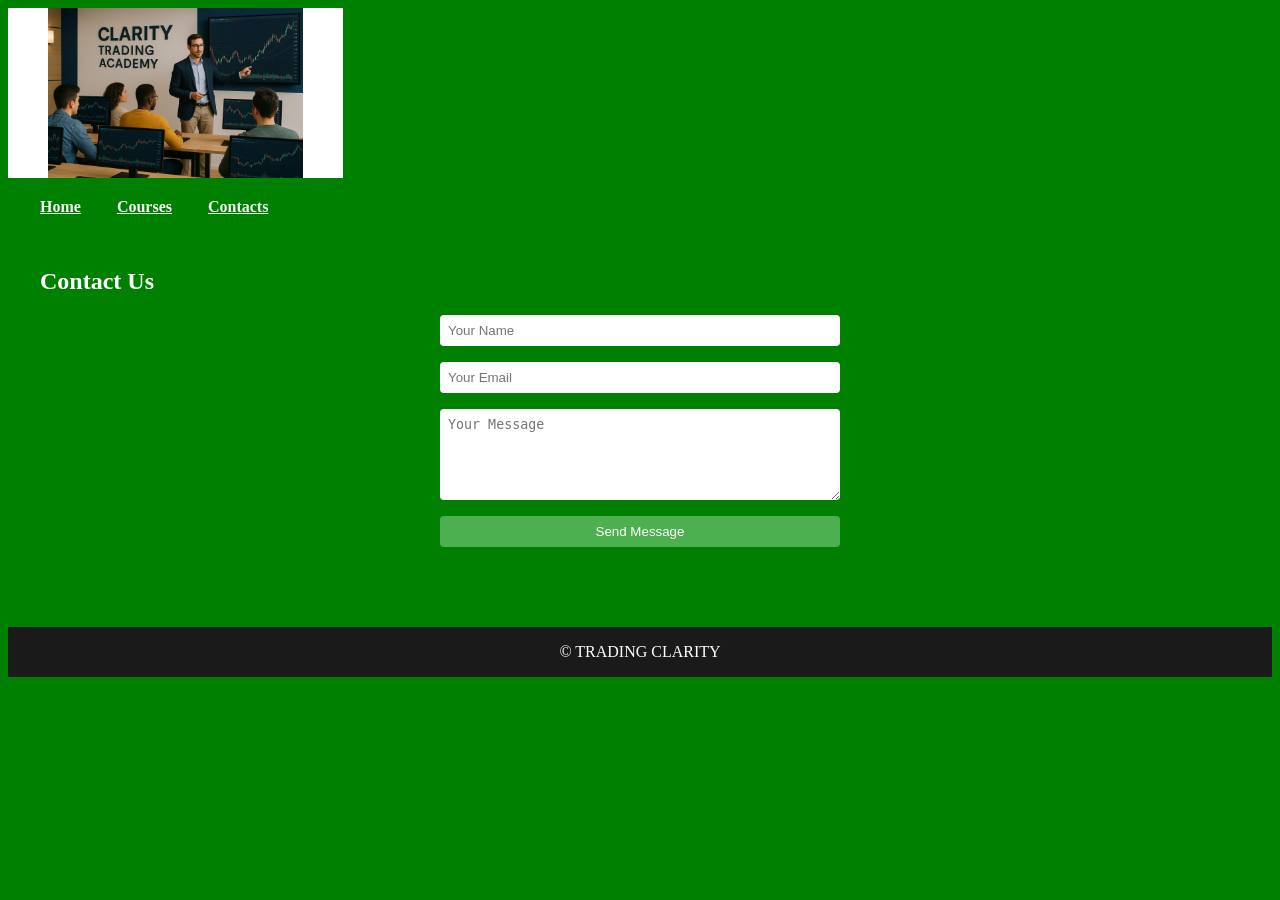
<file: contacts-1.html>
<!DOCTYPE html>
<html lang="en">
<head>
  <meta charset="UTF-8" />
  <meta name="viewport" content="width=device-width, initial-scale=1.0"/>
  <title>Contact - My Trading Academy</title>
  <style>
  body {
  background: green;
  color: white;
}

.header {
  align-items: center;
  background-color: white;
}
nav a {
  color: whitesmoke;
  margin-left: 2rem;
  
}

 a:hover {
  color: #4caf50;

}
.logo{
  height: 170px;
  padding-left: 40px;
  padding-right: 40px;
  background-color: white;
  
}

section {
  padding: 2rem;
}

.courses {
  display: grid;
  grid-template-columns: repeat(auto-fit, minmax(250px, 1fr));
  gap: 1.5rem;
}

.course {
  background:white;
  color:black;
  padding: 1rem;
  border-radius: 8px;
  
}

.course:hover {
  transform: scale(1.05);
}

form {
  display: flex;
  flex-direction: column;
  max-width: 400px;
  margin: auto;
}

form input, form textarea {
  margin-bottom: 1rem;
  padding: 0.5rem;
  border: none;
  border-radius: 4px;
}

form button {
  padding: 0.5rem;
  background: #4caf50;
  border: none;
  color: white;
  border-radius: 4px;
  c
}

form button:hover {
  background: #45a049;
}

footer {
  text-align: center;
  padding: 1rem;
  background: #1a1a1a;
  margin-top: 2rem;
}


  </style>
</head>
<body>

  <header>
    <img src="clarity.png" class="logo" />
  </header>
    <P></P>
    <nav>
      <b> 
        <a href="index.html">Home</a>
      <a href="courses.html">Courses</a>
      <a href="contacts.html">Contacts</a>
      </b>
    </nav>
  

  <section>
    <h2>Contact Us</h2>
    <form id="contactForm" action="mailto:khalidabdullahiahmad8@gmail.com">
      <input type="text" placeholder="Your Name" required/>
      <input type="email" placeholder="Your Email" required/>
      <textarea placeholder="Your Message" rows="5" required></textarea>
      <button type="submit">Send Message</button>
    </form>
    <p id="formResponse"></p>
  </section>

  <footer>
    &copy; TRADING CLARITY
  </footer>

  <script>
    document.getElementById('contactForm').addEventListener('submit', function(e) {
      e.preventDefault();
      document.getElementById('formResponse').innerText = "Thank you! We'll get back to you soon.";
      this.reset();
    });
  </script>

</body>
</html>
</file>
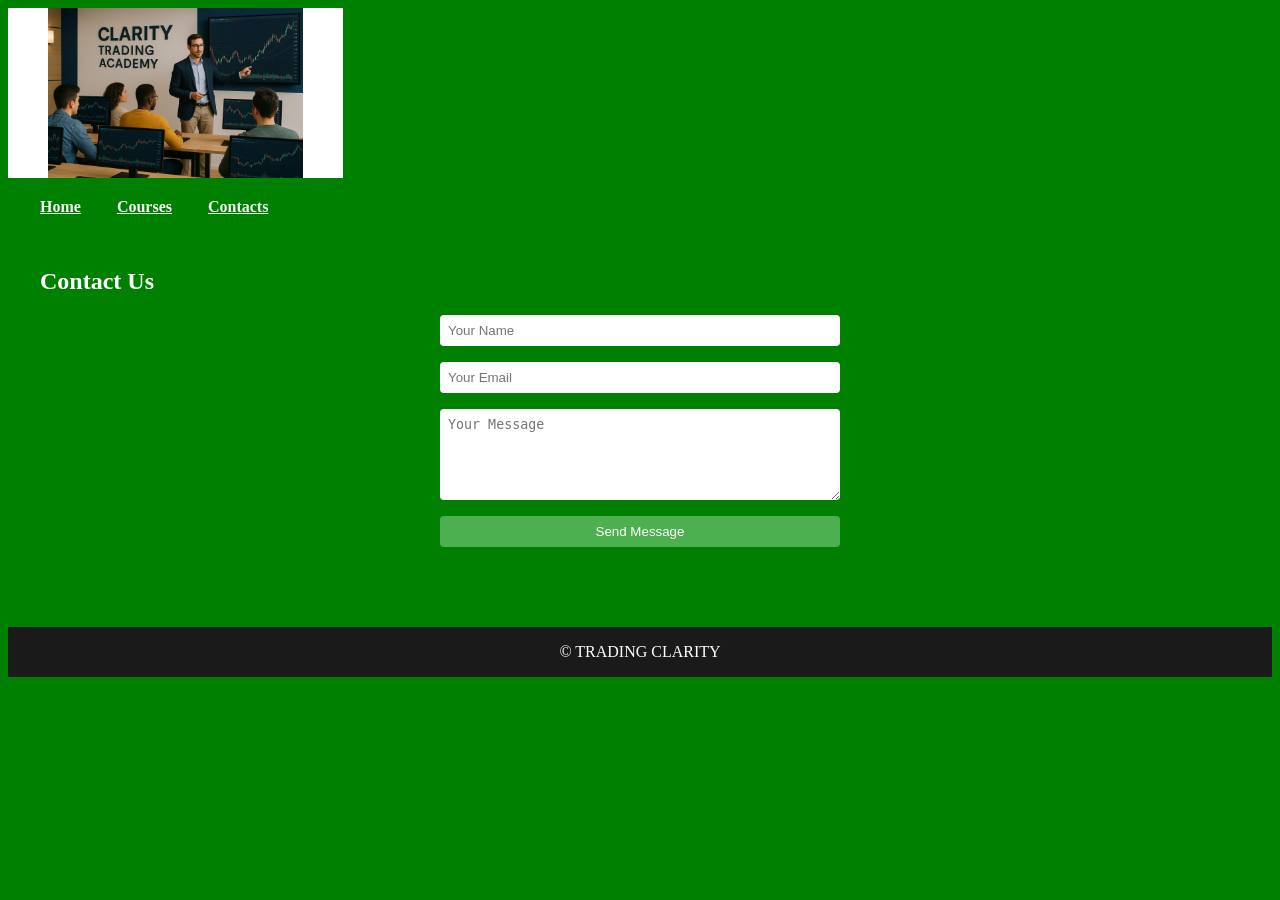
<file: contacts.html>
<!DOCTYPE html>
<html lang="en">
<head>
  <meta charset="UTF-8" />
  <meta name="viewport" content="width=device-width, initial-scale=1.0"/>
  <title>Contact - My Trading Academy</title>
  <style>
  body {
  background: green;
  color: white;
}

.header {
  align-items: center;
  background-color: white;
}
nav a {
  color: whitesmoke;
  margin-left: 2rem;
  
}

 a:hover {
  color: #4caf50;

}
.logo{
  height: 170px;
  padding-left: 40px;
  padding-right: 40px;
  background-color: white;
  
}

section {
  padding: 2rem;
}

.courses {
  display: grid;
  grid-template-columns: repeat(auto-fit, minmax(250px, 1fr));
  gap: 1.5rem;
}

.course {
  background:white;
  color:black;
  padding: 1rem;
  border-radius: 8px;
  
}

.course:hover {
  transform: scale(1.05);
}

form {
  display: flex;
  flex-direction: column;
  max-width: 400px;
  margin: auto;
}

form input, form textarea {
  margin-bottom: 1rem;
  padding: 0.5rem;
  border: none;
  border-radius: 4px;
}

form button {
  padding: 0.5rem;
  background: #4caf50;
  border: none;
  color: white;
  border-radius: 4px;
  c
}

form button:hover {
  background: #45a049;
}

footer {
  text-align: center;
  padding: 1rem;
  background: #1a1a1a;
  margin-top: 2rem;
}


  </style>
</head>
<body>

  <header>
    <img src="clarity.png" class="logo" />
  </header>
    <P></P>
    <nav>
      <b> 
        <a href="index.html">Home</a>
      <a href="courses.html">Courses</a>
      <a href="contacts.html">Contacts</a>
      </b>
    </nav>
  

  <section>
    <h2>Contact Us</h2>
    <form id="contactForm" action="mailto:khalidabdullahiahmad8@gmail.com">
      <input type="text" placeholder="Your Name" required/>
      <input type="email" placeholder="Your Email" required/>
      <textarea placeholder="Your Message" rows="5" required></textarea>
      <button type="submit">Send Message</button>
    </form>
    <p id="formResponse"></p>
  </section>

  <footer>
    &copy; TRADING CLARITY
  </footer>

  <script>
    document.getElementById('contactForm').addEventListener('submit', function(e) {
      e.preventDefault();
      document.getElementById('formResponse').innerText = "Thank you! We'll get back to you soon.";
      this.reset();
    });
  </script>

</body>
</html>
</file>
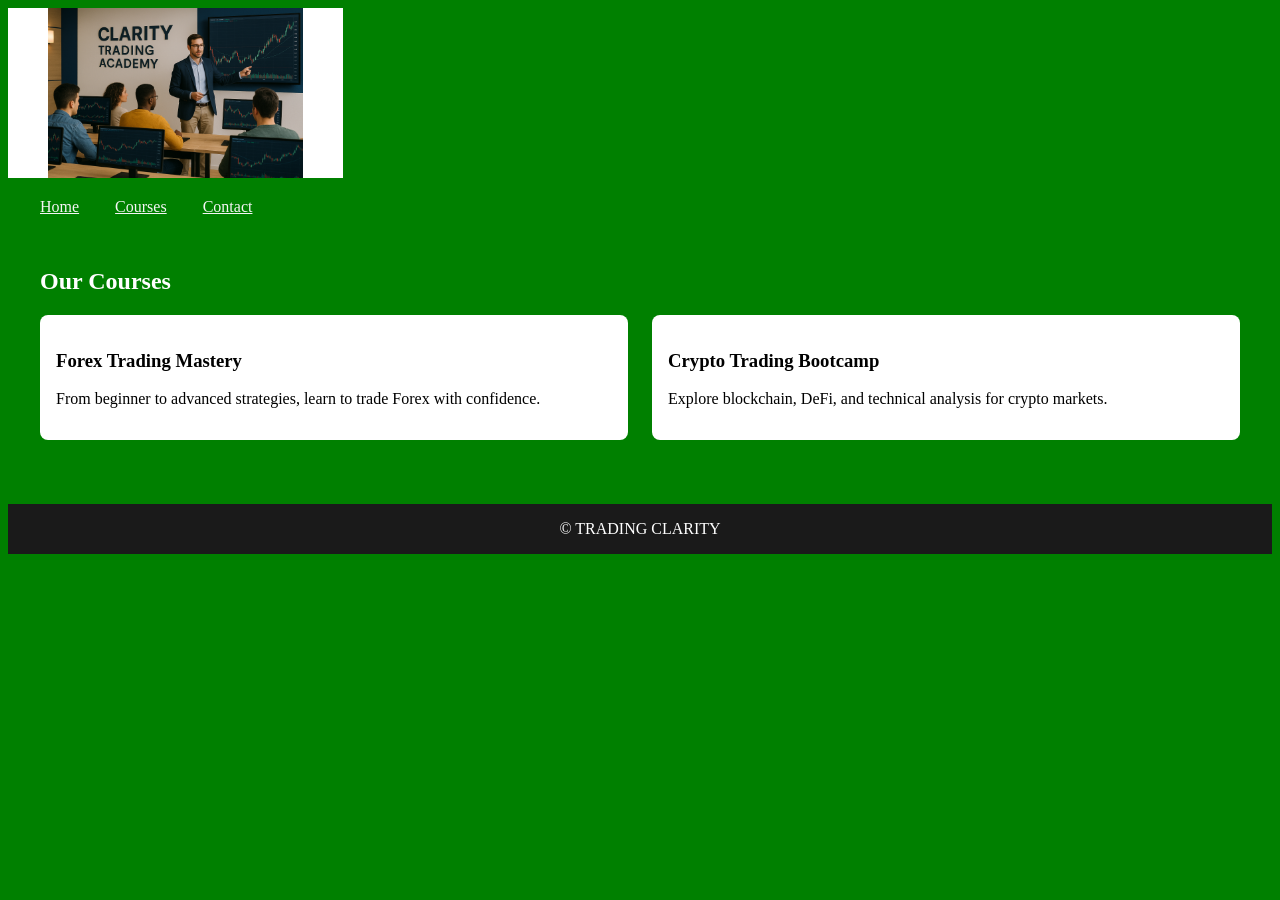
<file: courses-1.html>
<!DOCTYPE html>
<html lang="en">
<head>
  <meta charset="UTF-8" />
  <meta name="viewport" content="width=device-width, initial-scale=1.0"/>
  <title>Courses - My Trading Academy</title>
  <style>
  body {
  background: green;
  color: white;
}

.header {
  align-items: center;
  background-color: white;
}
nav a {
  color: whitesmoke;
  margin-left: 2rem;
  
}

 a:hover {
  color: #4caf50;

}
.logo{
  height: 170px;
  padding-left: 40px;
  padding-right: 40px;
  background-color: white;
  
}

section {
  padding: 2rem;
}

.courses {
  display: grid;
  grid-template-columns: repeat(auto-fit, minmax(250px, 1fr));
  gap: 1.5rem;
}

.course {
  background:white;
  color:black;
  padding: 1rem;
  border-radius: 8px;
  
}

.course:hover {
  transform: scale(1.05);
}

form {
  display: flex;
  flex-direction: column;
  max-width: 400px;
  margin: auto;
}

form input, form textarea {
  margin-bottom: 1rem;
  padding: 0.5rem;
  border: none;
  border-radius: 4px;
}

form button {
  padding: 0.5rem;
  background: #4caf50;
  border: none;
  color: white;
  border-radius: 4px;
  c
}

form button:hover {
  background: #45a049;
}

footer {
  text-align: center;
  padding: 1rem;
  background: #1a1a1a;
  margin-top: 2rem;
}


  </style>
</head>
<body>

  <header>
    <img src="clarity.png" class="logo" />
  </header>
    <p></p>
    <nav>
      
        <a href="index.html">Home</a>
        <a href="courses.html">Courses</a>
        <a href="contacts.html">Contact</a>
      
    </nav>
  

  <section>
    <h1>Our Courses</h1>
    <div class="courses">
      <div class="course">
        <h3>Forex Trading Mastery</h3>
        <p>From beginner to advanced strategies, learn to trade Forex with confidence.</p>
      </div>
      <div class="course">
        <h3>Crypto Trading Bootcamp</h3>
        <p>Explore blockchain, DeFi, and technical analysis for crypto markets.</p>
      </div>
    </div>
  </section>

  <footer>
    &copy; TRADING CLARITY
  </footer>

</body>
</html>
</file>
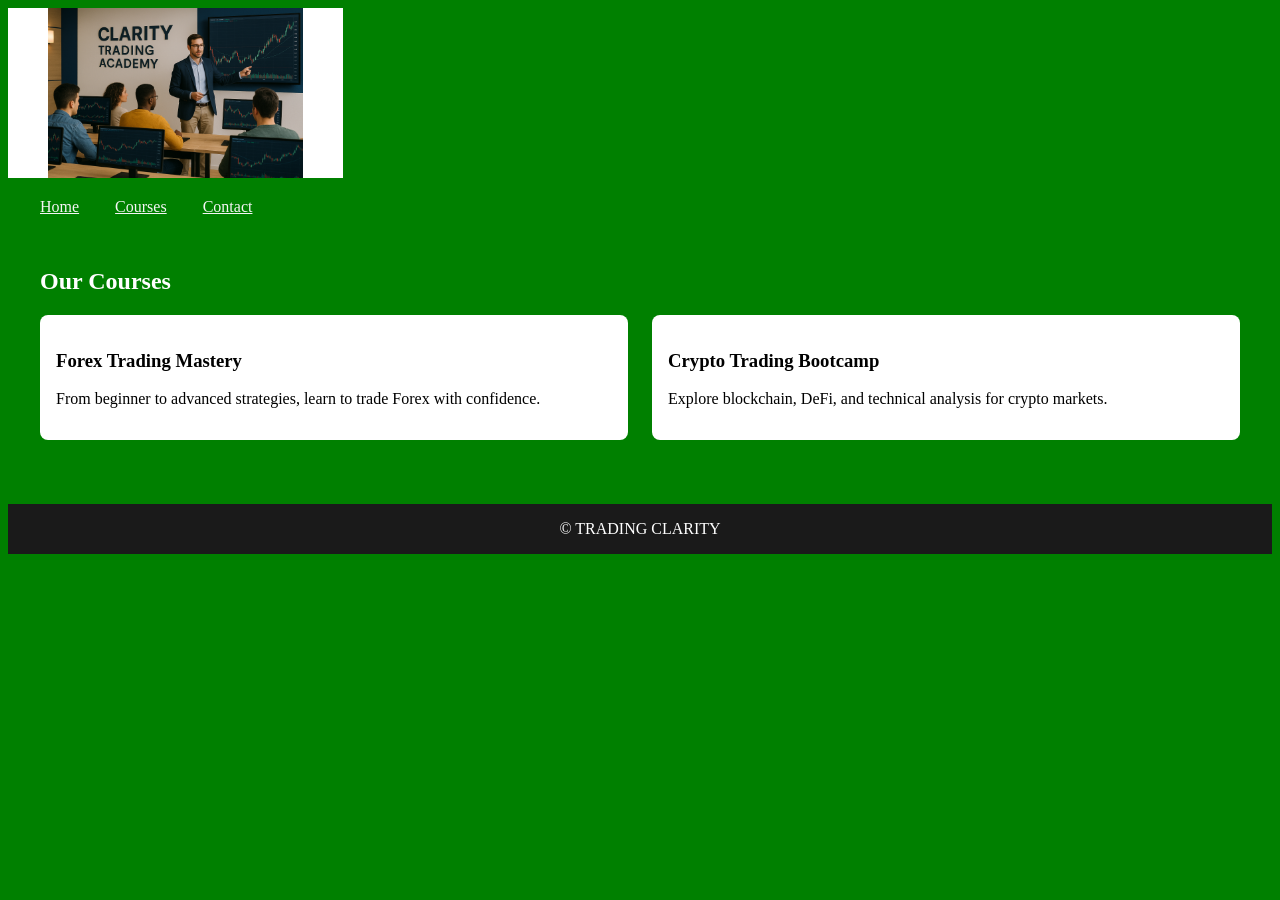
<file: courses.html>
<!DOCTYPE html>
<html lang="en">
<head>
  <meta charset="UTF-8" />
  <meta name="viewport" content="width=device-width, initial-scale=1.0"/>
  <title>Courses - My Trading Academy</title>
  <style>
  body {
  background: green;
  color: white;
}

.header {
  align-items: center;
  background-color: white;
}
nav a {
  color: whitesmoke;
  margin-left: 2rem;
  
}

 a:hover {
  color: #4caf50;

}
.logo{
  height: 170px;
  padding-left: 40px;
  padding-right: 40px;
  background-color: white;
  
}

section {
  padding: 2rem;
}

.courses {
  display: grid;
  grid-template-columns: repeat(auto-fit, minmax(250px, 1fr));
  gap: 1.5rem;
}

.course {
  background:white;
  color:black;
  padding: 1rem;
  border-radius: 8px;
  
}

.course:hover {
  transform: scale(1.05);
}

form {
  display: flex;
  flex-direction: column;
  max-width: 400px;
  margin: auto;
}

form input, form textarea {
  margin-bottom: 1rem;
  padding: 0.5rem;
  border: none;
  border-radius: 4px;
}

form button {
  padding: 0.5rem;
  background: #4caf50;
  border: none;
  color: white;
  border-radius: 4px;
  c
}

form button:hover {
  background: #45a049;
}

footer {
  text-align: center;
  padding: 1rem;
  background: #1a1a1a;
  margin-top: 2rem;
}


  </style>
</head>
<body>

  <header>
    <img src="clarity.png" class="logo" />
  </header>
    <p></p>
    <nav>
      
        <a href="index.html">Home</a>
        <a href="courses.html">Courses</a>
        <a href="contacts.html">Contact</a>
      
    </nav>
  

  <section>
    <h1>Our Courses</h1>
    <div class="courses">
      <div class="course">
        <h3>Forex Trading Mastery</h3>
        <p>From beginner to advanced strategies, learn to trade Forex with confidence.</p>
      </div>
      <div class="course">
        <h3>Crypto Trading Bootcamp</h3>
        <p>Explore blockchain, DeFi, and technical analysis for crypto markets.</p>
      </div>
    </div>
  </section>

  <footer>
    &copy; TRADING CLARITY
  </footer>

</body>
</html>
</file>
